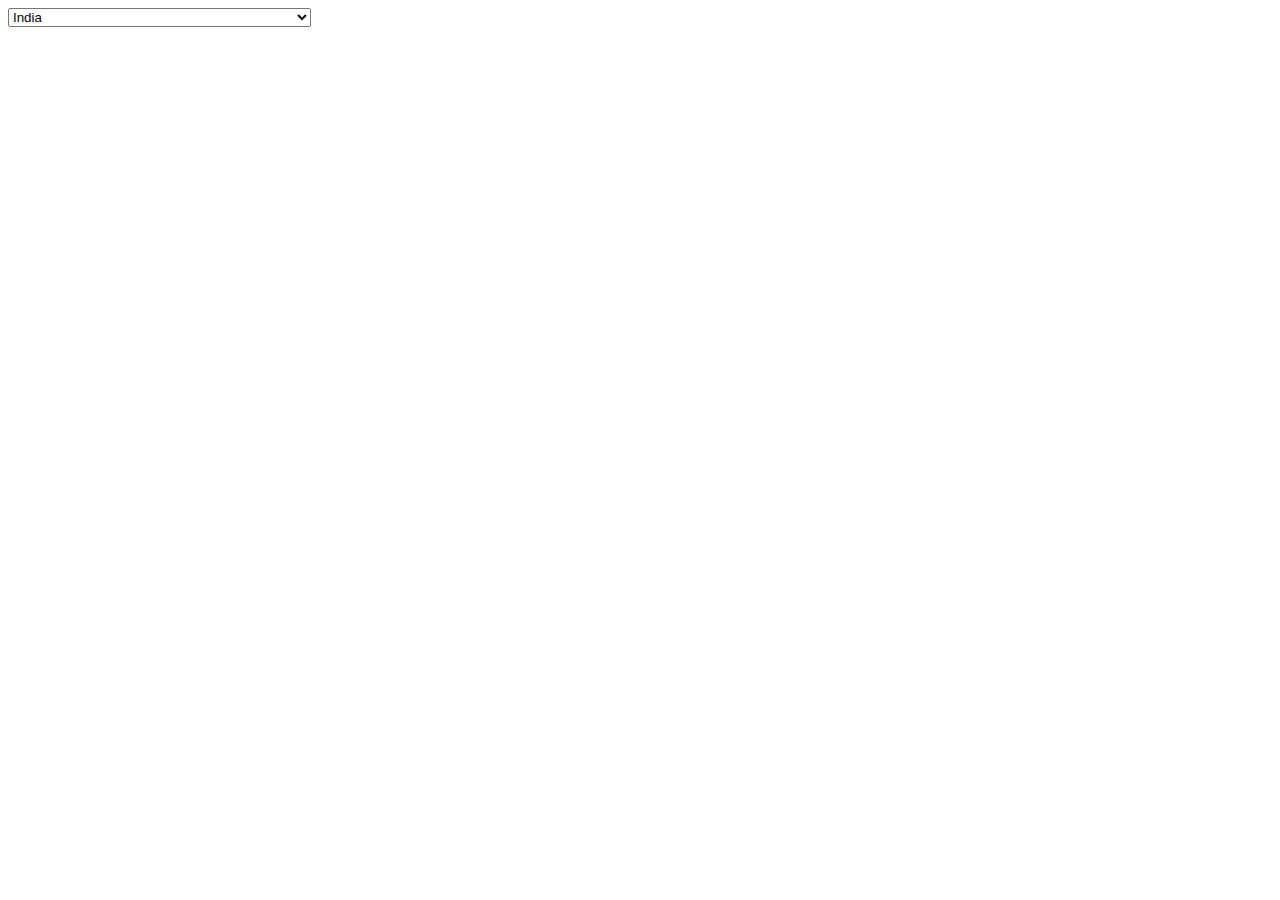
<file: index2.html>
<!DOCTYPE html>
<html lang="en">
<head>
    <meta charset="UTF-8">
    <meta http-equiv="X-UA-Compatible" content="IE=edge">
    <meta name="viewport" content="width=device-width, initial-scale=1.0">
    <title>Nudge 2 </title>
</head>
<body>
    <div>
    <select id="countries"></select>
    </div>


    
</body>
<script src="/assets/JS/script2.js"></script>
</html>
</file>
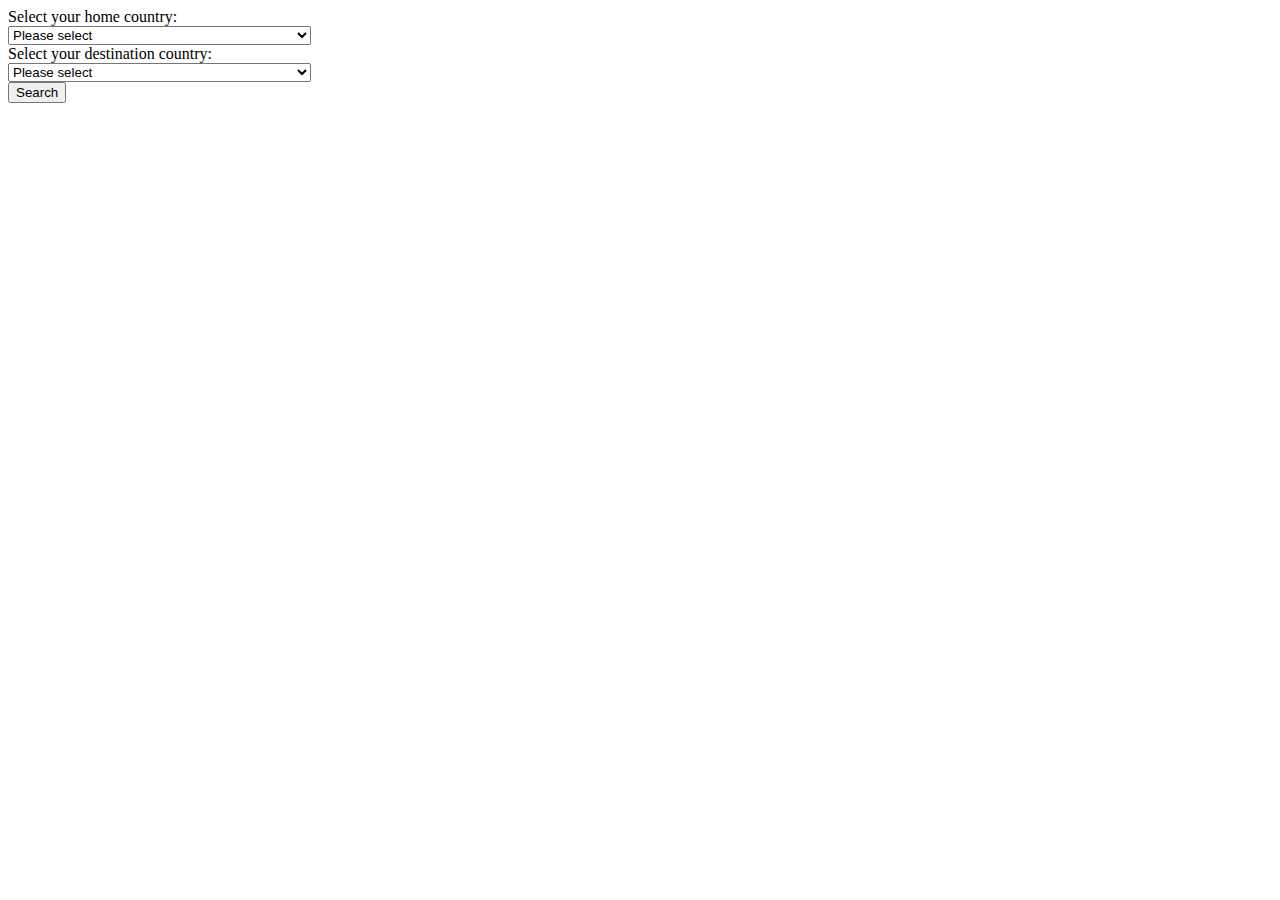
<file: index3.html>
<!DOCTYPE html>
<html lang="en">
<head>
    <meta charset="UTF-8">
    <meta http-equiv="X-UA-Compatible" content="IE=edge">
    <meta name="viewport" content="width=device-width, initial-scale=1.0">
    <title>Nudge 3</title>
</head>
<body>
    <form id="user-form">
    <div> Select your home country:</div>
    <div id="select-country"></div>
    <div id="home-msg"></div>
    <div> Select your destination country:</div>
    <div id="destination-country"></div>
    <div id = "dest-msg"></div>

    <button type="submit" class="btn">Search</button>

    
    
</form>
    <script src="./assets/JS/script3.js"></script>
    
</body>
</html>
</file>
